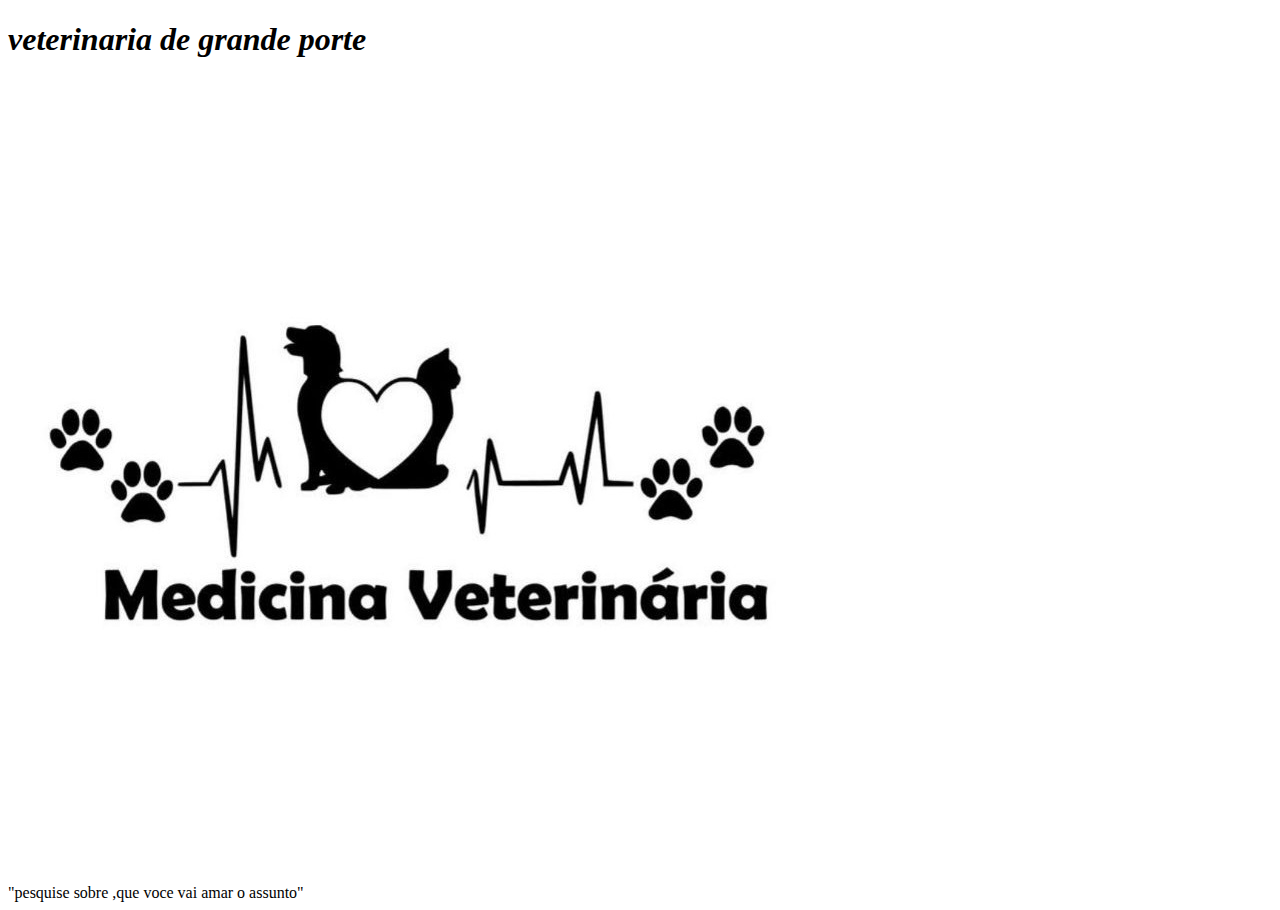
<file: principal.html>
<!DOCTYPE html>
<html lang="en" dir="ltr">
  <head>
    <meta charset="utf-8">
    <title></title>
  </head>

  <body>
    <header>

      <h1> <i> veterinaria de grande porte </i></h1>

      <img src="adesivo.png" alt="adesivo.png">
    </header>

  </body>
</html>
"pesquise sobre ,que voce vai amar o assunto"
</file>
